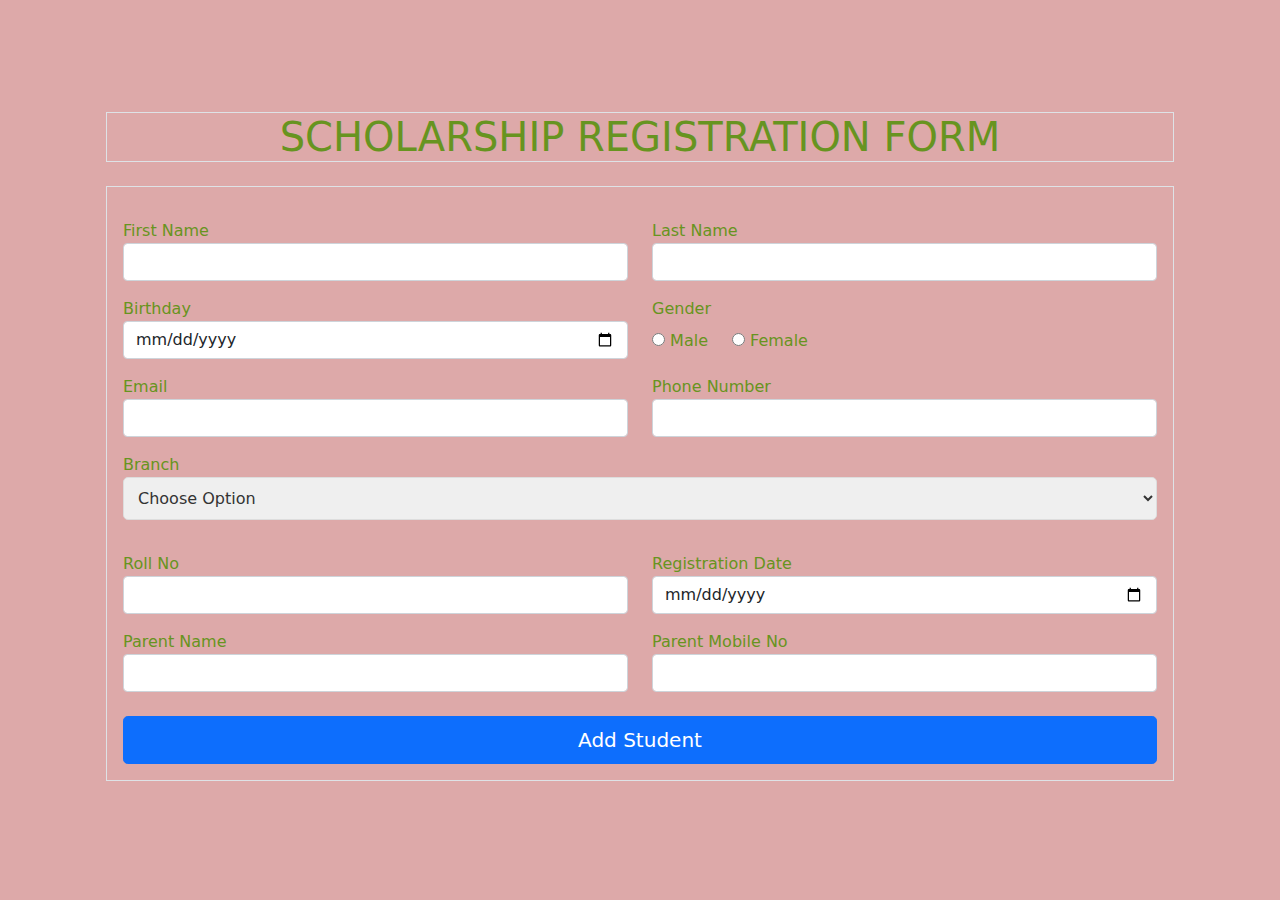
<file: Student Registration Form_files/assignment-1B/index.html>
<!DOCTYPE html>
<html lang="en">
  <head>
    <meta charset="UTF-8" />
    <meta http-equiv="X-UA-Compatible" content="IE=edge" />
    <meta name="viewport" content="width=device-width, initial-scale=1.0" />
    <link rel="stylesheet" href="css/bootstrap.min.css" />
    <link
      rel="stylesheet"
      href="https://cdn.jsdelivr.net/npm/bootstrap-icons@1.7.2/font/bootstrap-icons.css"
    />
    <link rel="stylesheet" href="css/style.css" />
    <title>Student Registration Form</title>
  </head>

  <body>
    <main class="mt-5 pt-3">
      <div class="container">
        <div class="container-fluid px-4">
          <div class="row g-3 my-2">
            <div class="rounded">
              <div class="h1 my-4 text-center border">SCHOLARSHIP REGISTRATION FORM</div>
              <form id="studentForm">
                <div class="border p-3">
                  <div class="row">
                    <div class="col-md-6 mt-md-3 mt-3">
                      <label>First Name</label>
                      <input
                        type="text"
                        id="firstName"
                        class="form-control"
                        required
                      />
                    </div>
                    <div class="col-md-6 mt-md-3 mt-3">
                      <label>Last Name</label>
                      <input
                        type="text"
                        id="lastName"
                        class="form-control"
                        required
                      />
                    </div>
                  </div>
                  <div class="row">
                    <div class="col-md-6 mt-md-3 mt-3">
                      <label>Birthday</label>
                      <input
                        type="date"
                        id="dob"
                        class="form-control"
                        required
                      />
                    </div>
                    <div class="col-md-6 mt-md-3 mt-3">
                      <label>Gender</label>
                      <div class="d-flex align-items-center mt-2">
                        <label class="option">
                          <input type="radio" name="gender" value="male" />
                          Male <span class="checkmark"></span>
                        </label>
                        <label class="option ms-4">
                          <input type="radio" name="gender" value="female" />
                          Female <span class="checkmark"></span>
                        </label>
                      </div>
                    </div>
                  </div>
                  <div class="row">
                    <div class="col-md-6 mt-md-3 mt-3">
                      <label>Email</label>
                      <input
                        type="email"
                        id="email"
                        class="form-control"
                        required
                      />
                    </div>
                    <div class="col-md-6 mt-md-3 mt-3">
                      <label>Phone Number</label>
                      <input
                        type="tel"
                        id="contactNo"
                        class="form-control"
                        required
                      />
                    </div>
                  </div>
                  <div class="my-md-3 my-3">
                    <label>Branch</label>
                    <select id="sub" required>
                      <option value="" selected hidden>Choose Option</option>
                      <option value="Maths">IT</option>
                      <option value="Science">CSE</option>
                      <option value="Social">Mechanical</option>
                      <option value="Hindi">Civil</option>
                    </select>
                  </div>
                  <div class="row">
                    <div class="col-md-6 mt-md-3 mt-3">
                      <label>Roll No</label>
                      <input
                        type="text"
                        id="rollno"
                        class="form-control"
                        required
                      />
                    </div>
                    <div class="col-md-6 mt-md-3 mt-3">
                      <label>Registration Date</label>
                      <input
                        type="date"
                        id="registrationDate"
                        class="form-control"
                        required
                      />
                    </div>
                  </div>
                  <div class="row">
                    <div class="col-md-6 mt-md-3 mt-3">
                      <label>Parent Name</label>
                      <input
                        type="text"
                        id="parentName"
                        class="form-control"
                        required
                      />
                    </div>
                    <div class="col-md-6 mt-md-3 mt-3">
                      <label>Parent Mobile No</label>
                      <input
                        type="tel"
                        id="parentMobileNo"
                        class="form-control"
                        required
                      />
                    </div>
                  </div>
                  <div class="d-grid mt-4">
                    <button
                      class="btn btn-primary btn-lg"
                      id="btnAddStudent"
                      type="button"
                    >
                      Add Student
                    </button>
                  </div>
                </div>
              </form>
            </div>
          </div>
        </div>
      </div>
    </main>
    <script src="./js/bootstrap.bundle.min.js"></script>
    <script src="./js/jquery-3.5.1.js"></script>
    <script src="./js/myscript.js"></script>
  </body>
</html>
</file>
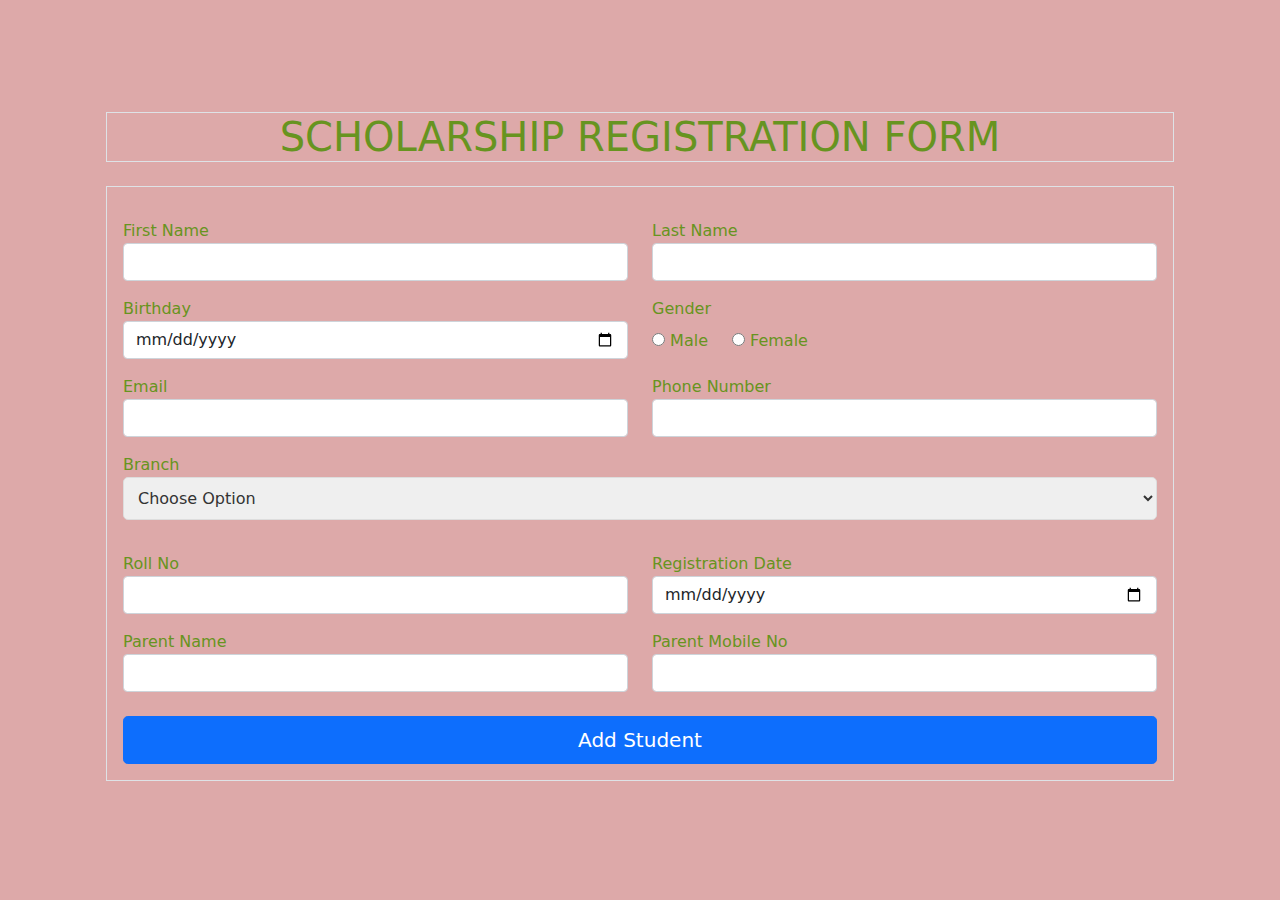
<file: Student Registration Form.html>
<!DOCTYPE html>
<!-- saved from url=(0046)http://127.0.0.1:5500/assignment-1B/index.html -->
<html lang="en"><head><meta http-equiv="Content-Type" content="text/html; charset=UTF-8">
    
    <meta http-equiv="X-UA-Compatible" content="IE=edge">
    <meta name="viewport" content="width=device-width, initial-scale=1.0">
    
    
    
    <title>Student Registration Form</title>
  <link rel="stylesheet" href="./Student Registration Form_files/bootstrap.min.css"><link rel="stylesheet" href="./Student Registration Form_files/bootstrap-icons.css"><link rel="stylesheet" href="./Student Registration Form_files/style.css"></head>

  <body>
    <main class="mt-5 pt-3">
      <div class="container">
        <div class="container-fluid px-4">
          <div class="row g-3 my-2">
            <div class="rounded">
              <div class="h1 my-4 text-center border">SCHOLARSHIP REGISTRATION FORM</div>
              <form id="studentForm">
                <div class="border p-3">
                  <div class="row">
                    <div class="col-md-6 mt-md-3 mt-3">
                      <label>First Name</label>
                      <input type="text" id="firstName" class="form-control" required="">
                    </div>
                    <div class="col-md-6 mt-md-3 mt-3">
                      <label>Last Name</label>
                      <input type="text" id="lastName" class="form-control" required="">
                    </div>
                  </div>
                  <div class="row">
                    <div class="col-md-6 mt-md-3 mt-3">
                      <label>Birthday</label>
                      <input type="date" id="dob" class="form-control" required="">
                    </div>
                    <div class="col-md-6 mt-md-3 mt-3">
                      <label>Gender</label>
                      <div class="d-flex align-items-center mt-2">
                        <label class="option">
                          <input type="radio" name="gender" value="male">
                          Male <span class="checkmark"></span>
                        </label>
                        <label class="option ms-4">
                          <input type="radio" name="gender" value="female">
                          Female <span class="checkmark"></span>
                        </label>
                      </div>
                    </div>
                  </div>
                  <div class="row">
                    <div class="col-md-6 mt-md-3 mt-3">
                      <label>Email</label>
                      <input type="email" id="email" class="form-control" required="">
                    </div>
                    <div class="col-md-6 mt-md-3 mt-3">
                      <label>Phone Number</label>
                      <input type="tel" id="contactNo" class="form-control" required="">
                    </div>
                  </div>
                  <div class="my-md-3 my-3">
                    <label>Branch</label>
                    <select id="sub" required="">
                      <option value="" selected="" hidden="">Choose Option</option>
                      <option value="Maths">IT</option>
                      <option value="Science">CSE</option>
                      <option value="Social">Mechanical</option>
                      <option value="Hindi">Civil</option>
                    </select>
                  </div>
                  <div class="row">
                    <div class="col-md-6 mt-md-3 mt-3">
                      <label>Roll No</label>
                      <input type="text" id="rollno" class="form-control" required="">
                    </div>
                    <div class="col-md-6 mt-md-3 mt-3">
                      <label>Registration Date</label>
                      <input type="date" id="registrationDate" class="form-control" required="">
                    </div>
                  </div>
                  <div class="row">
                    <div class="col-md-6 mt-md-3 mt-3">
                      <label>Parent Name</label>
                      <input type="text" id="parentName" class="form-control" required="">
                    </div>
                    <div class="col-md-6 mt-md-3 mt-3">
                      <label>Parent Mobile No</label>
                      <input type="tel" id="parentMobileNo" class="form-control" required="">
                    </div>
                  </div>
                  <div class="d-grid mt-4">
                    <button class="btn btn-primary btn-lg" id="btnAddStudent" type="button">
                      Add Student
                    </button>
                  </div>
                </div>
              </form>
            </div>
          </div>
        </div>
      </div>
    </main>
    <script src="./Student Registration Form_files/bootstrap.bundle.min.js.download"></script>
    <script src="./Student Registration Form_files/jquery-3.5.1.js.download"></script>
    <script src="./Student Registration Form_files/myscript.js.download"></script>
  <!-- Code injected by live-server -->
<script type="text/javascript">
	// <![CDATA[  <-- For SVG support
	if ('WebSocket' in window) {
		(function () {
			function refreshCSS() {
				var sheets = [].slice.call(document.getElementsByTagName("link"));
				var head = document.getElementsByTagName("head")[0];
				for (var i = 0; i < sheets.length; ++i) {
					var elem = sheets[i];
					var parent = elem.parentElement || head;
					parent.removeChild(elem);
					var rel = elem.rel;
					if (elem.href && typeof rel != "string" || rel.length == 0 || rel.toLowerCase() == "stylesheet") {
						var url = elem.href.replace(/(&|\?)_cacheOverride=\d+/, '');
						elem.href = url + (url.indexOf('?') >= 0 ? '&' : '?') + '_cacheOverride=' + (new Date().valueOf());
					}
					parent.appendChild(elem);
				}
			}
			var protocol = window.location.protocol === 'http:' ? 'ws://' : 'wss://';
			var address = protocol + window.location.host + window.location.pathname + '/ws';
			var socket = new WebSocket(address);
			socket.onmessage = function (msg) {
				if (msg.data == 'reload') window.location.reload();
				else if (msg.data == 'refreshcss') refreshCSS();
			};
			if (sessionStorage && !sessionStorage.getItem('IsThisFirstTime_Log_From_LiveServer')) {
				console.log('Live reload enabled.');
				sessionStorage.setItem('IsThisFirstTime_Log_From_LiveServer', true);
			}
		})();
	}
	else {
		console.error('Upgrade your browser. This Browser is NOT supported WebSocket for Live-Reloading.');
	}
	// ]]>
</script>

</body></html>
</file>
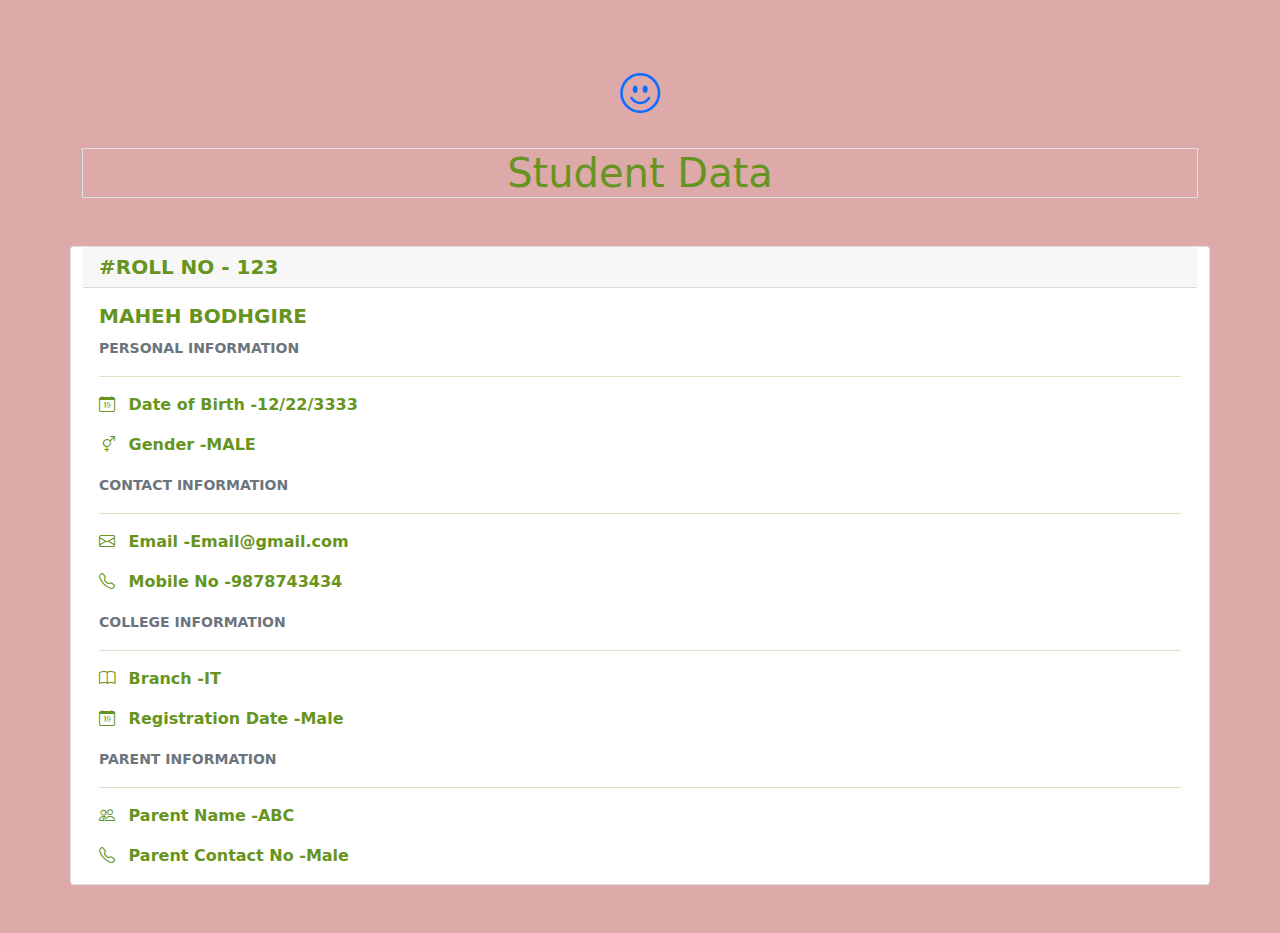
<file: Student Registration Form_files/assignment-1B/display-data.html>
<!DOCTYPE html>
<html lang="en">
  <head>
    <meta charset="UTF-8" />
    <meta http-equiv="X-UA-Compatible" content="IE=edge" />
    <meta name="viewport" content="width=device-width, initial-scale=1.0" />
    <link rel="stylesheet" href="css/bootstrap.min.css" />
    <link
      rel="stylesheet"
      href="https://cdn.jsdelivr.net/npm/bootstrap-icons@1.4.1/font/bootstrap-icons.css"
    />
    <link rel="stylesheet" href="css/style.css" />
    <title>Student Registration Form</title>
  </head>

  <body>
    <main class="mt-5 pt-3">
      <div class="text-center">
        <i class="bi bi-emoji-smile fs-1 text-primary"></i>
      </div>
      <div class="container">
        <div class="h1 my-4 text-center border">Student Data</div>
        <div class="row my-5">
          <div class="card">
            <div class="card-header fw-bolder h5 text-uppercase">
              #Roll No - <span id="rollno">123</span>
            </div>
            <div class="card-body">
              <h5 class="card-title fw-bold text-uppercase">
                <span id="firstName">Maheh</span>
                <span id="lastName">Bodhgire</span>
              </h5>
              <small class="text-uppercase fw-bold text-muted">
                Personal Information
              </small>
              <hr />
              <p class="card-text fs-6 fw-bold">
                <i class="bi bi-calendar-date me-2"></i>
                Date of Birth -<span id="dob">12/22/3333</span>
              </p>
              <p class="card-text fs-6 fw-bold">
                <i class="bi bi-gender-ambiguous me-2"></i>
                Gender -<span id="gender" class="text-uppercase">Male</span>
              </p>
              <small class="text-uppercase fw-bold text-muted">
                Contact Information
              </small>
              <hr />
              <p class="card-text fs-6 fw-bold">
                <i class="bi bi-envelope me-2"></i>
                Email -<span id="email">Email@gmail.com</span>
              </p>
              <p class="card-text fs-6 fw-bold">
                <i class="bi bi-telephone me-2"></i>
                Mobile No -<span id="contactNo">9878743434</span>
              </p>

              <small class="text-uppercase fw-bold text-muted">
                College Information
              </small>
              <hr />
              <p class="card-text fs-6 fw-bold">
                <i class="bi bi-book me-2"></i>
                Branch -<span id="branch">IT</span>
              </p>
              <p class="card-text fs-6 fw-bold">
                <i class="bi bi-calendar-date me-2"></i>
                Registration Date -<span id="registrationDate">Male</span>
              </p>
              <small class="text-uppercase fw-bold text-muted">
                Parent Information
              </small>
              <hr />
              <p class="card-text fs-6 fw-bold">
                <i class="bi bi-people me-2"></i>
                Parent Name -<span id="parentName">ABC</span>
              </p>
              <p class="card-text fs-6 fw-bold">
                <i class="bi bi-telephone me-2"></i>
                Parent Contact No -<span id="parentContactNo">Male</span>
              </p>
            </div>
          </div>
        </div>
      </div>
    </main>
    <script src="./js/bootstrap.bundle.min.js"></script>
    <script src="./js/jquery-3.5.1.js"></script>
    <script src="./js/display-data.js"></script>
  </body>
</html>
</file>
<file: Student Registration Form_files/assignment-1B/css/style.css>
@import url("https://cdn.jsdelivr.net/npm/bootstrap-icons@1.7.2/font/bootstrap-icons.css");

#sub {
     display: block;
     width: 100%;
     border: 1px solid #ddd;
     padding: 10px;
     border-radius: 5px;
     color: #333
     
 }

 #sub:focus {
     outline: none
 }
</file>
<file: Student Registration Form_files/style.css>
@import url("https://cdn.jsdelivr.net/npm/bootstrap-icons@1.7.2/font/bootstrap-icons.css");

#sub {
     display: block;
     width: 100%;
     border: 1px solid #ddd;
     padding: 10px;
     border-radius: 5px;
     color: #333
     
 }

 #sub:focus {
     outline: none
 }
</file>
